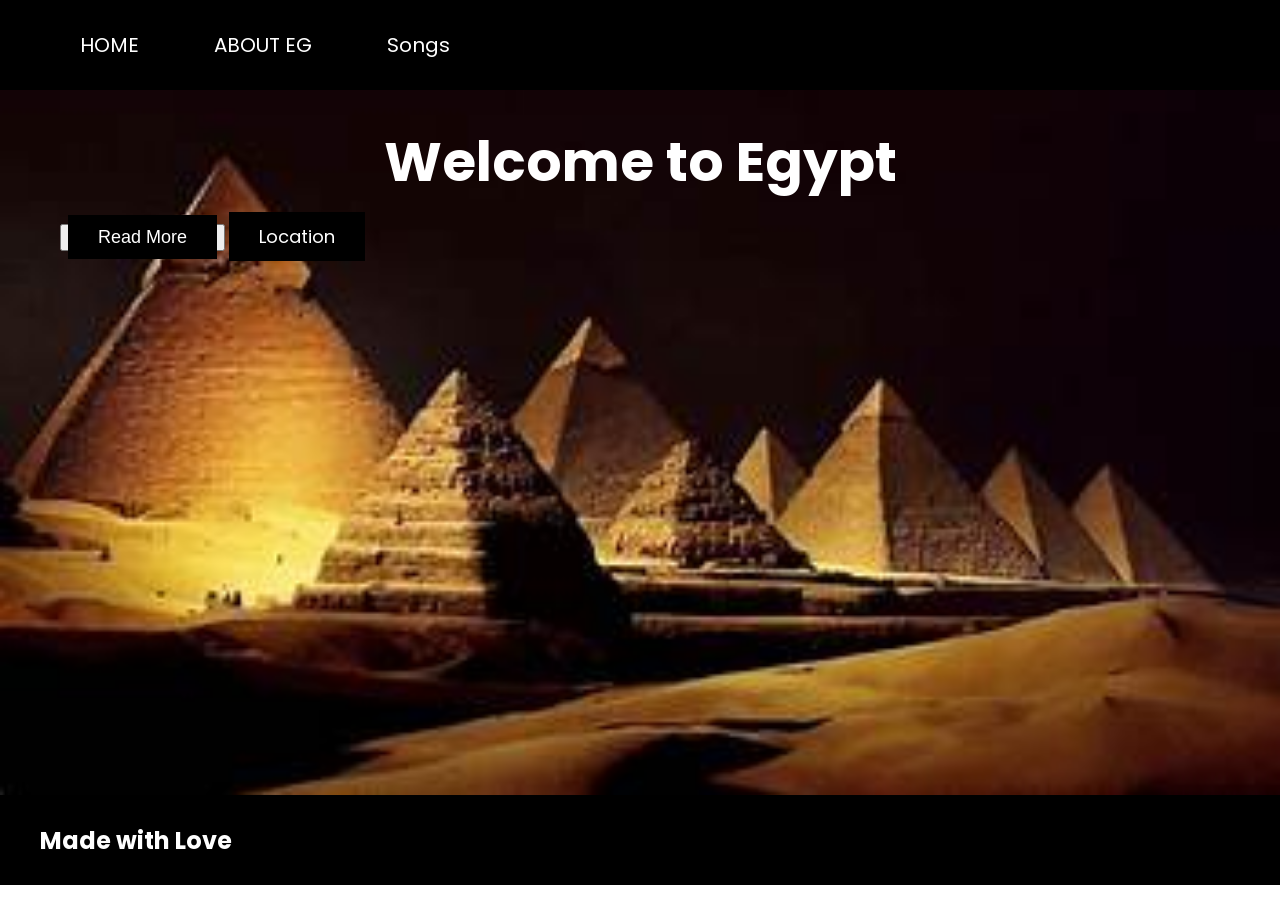
<file: index.html>
<!DOCTYPE html>
<html lang="en">
<head>
    <meta charset="UTF-8">
    <meta name="viewport" content="width=device-width, initial-scale=1.0">
    <title>Home</title>
    <link rel="stylesheet" href="style.css">
    <link rel="icon" type="image/png" href="image.png">
    <link href="https://fonts.googleapis.com/css2?family=Poppins:wght@400;600;700&display=swap" rel="stylesheet">

</head>
<body>
    <nav class="header">
        <ul class="nav-links">
            <li><a href="index.html">HOME</a></li>
            <li><a href="about.html">ABOUT EG</a></li>
            <li><a href="info.html">Songs</a></li>
        </ul>
    </nav>

    <section class="home" id="home">
        <h1>Welcome to Egypt</h1>
        <div class="homecontent">                       
            <div class="locate">
                <div class="button">
                    <button><a href="about.html" class="btn">Read More</a></button>
                    <a href="https://maps.app.goo.gl/mrue3Cesp8YKJ32W6" class="btn">Location</a>
                </div>
                
            </div>       
        </div>
    </section>

    <footer class="site-footer">
        <h2>Made with Love</h2>
    </footer>

</body>
</html>
</file>
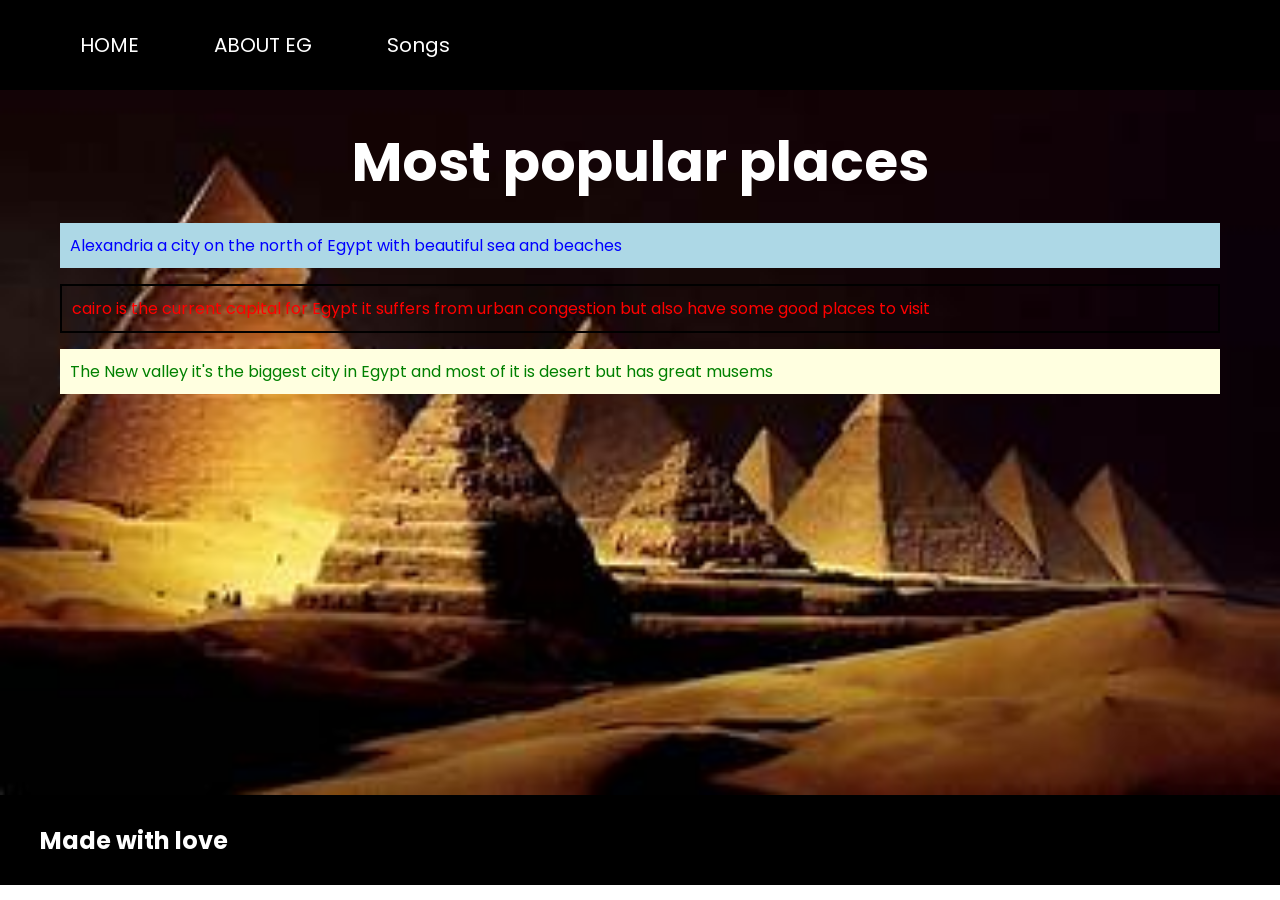
<file: about.html>
<!DOCTYPE html>
<html lang="en">
<head>
    <meta charset="UTF-8">
    <meta name="viewport" content="width=device-width, initial-scale=1.0">
    <title>About</title>
    <link rel="stylesheet" href="style.css">
    <link rel="icon" type="image/png" href="image.png">
    <link href="https://fonts.googleapis.com/css2?family=Poppins:wght@400;600;700&display=swap" rel="stylesheet">
</head>
<body>
    <nav class="header">
        <ul class="nav-links">
            <li><a href="index.html">HOME</a></li>
            <li><a href="about.html">ABOUT EG</a></li>
            <li><a href="info.html">Songs</a></li>
        </ul>
    </nav>

    <section class="home" id="home">
        <h1>Most popular places</h1>
        <p class="p1">
            Alexandria a city on the north of Egypt with beautiful sea and beaches
        </p>
        <p class="p2">
            cairo is the current capital for Egypt it suffers from urban congestion but also have some good places to visit
        </p>
        <p class="p3">
            The New valley it's the biggest city in Egypt and most of it is desert but has great musems  
        </p>


    </section>

    <footer class="site-footer">
        <h2>Made with love</h2>
    </footer>

</body>
</html>
</file>
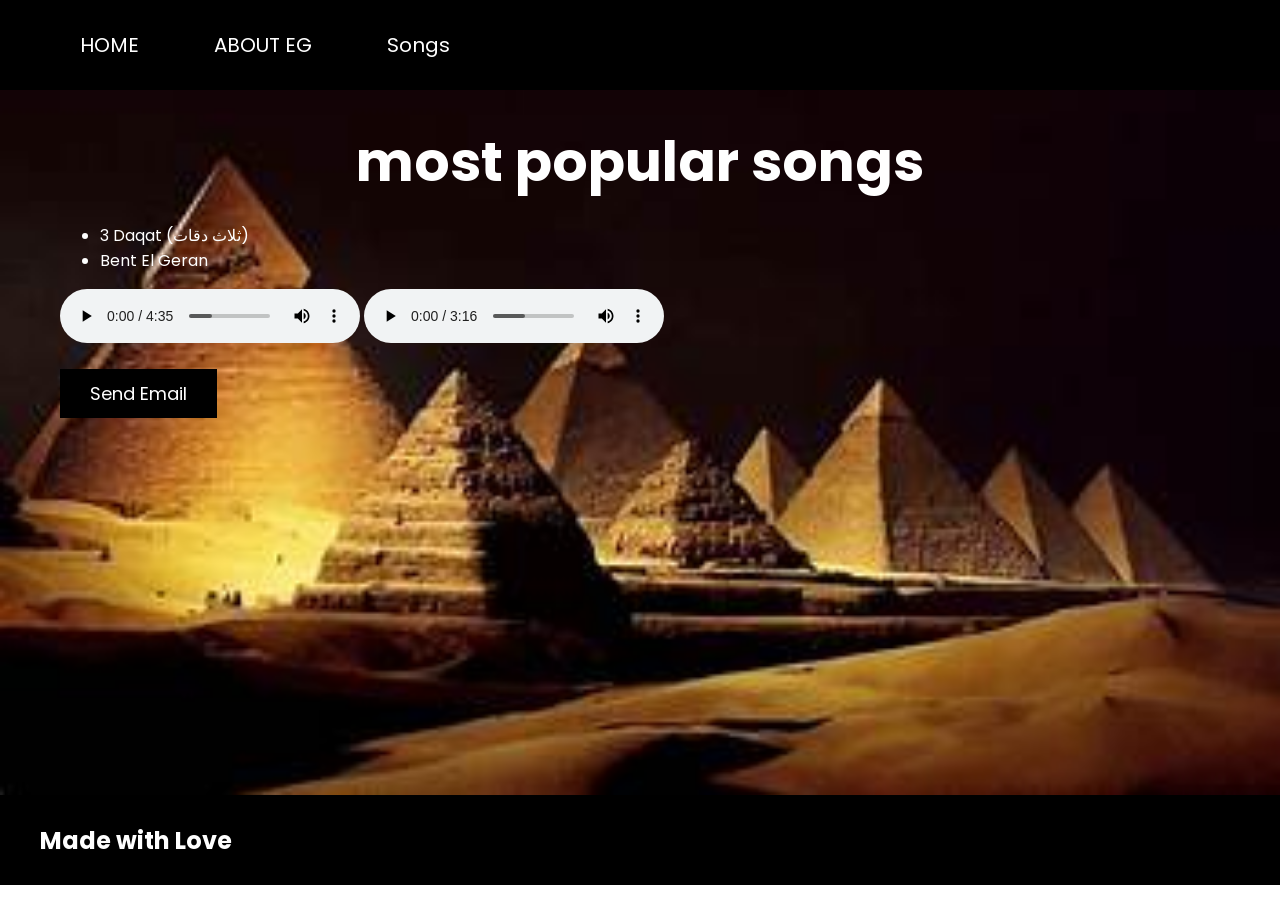
<file: info.html>
<!DOCTYPE html>
<html lang="en">
<head>
    <meta charset="UTF-8">
    <meta name="viewport" content="width=device-width, initial-scale=1.0">
    <title>info</title>
    <link rel="stylesheet" href="style.css">
    <link rel="icon" type="image/png" href="image.png">
    <link href="https://fonts.googleapis.com/css2?family=Poppins:wght@400;600;700&display=swap" rel="stylesheet">
</head>
<body>
    <nav class="header">
        <ul class="nav-links">
            <li><a href="index.html">HOME</a></li>
            <li><a href="about.html">ABOUT EG</a></li>
            <li><a href="info.html">Songs</a></li>
        </ul>
    </nav>

    <section class="home" id="home">
        <h1>most popular songs</h1>
        <ul>
            <li>3 Daqat (ثلاث دقات)</li>
            <li>Bent El Geran</li>
        </ul>
        <audio src="Albumaty.Com.Abu.3.Daqat.feat.Yousra.mp3" controls></audio>
        <audio src="Albumaty.Com.Shakosh.Omar.Kamal.Bent.Elgeran.mp3" controls></audio><br>
        <a href="mailto:mohamedassem495@gmail.com" class="btn">Send Email</a>

    </section>

    <footer class="site-footer">
        <h2>Made with Love</h2>
    </footer>

</body>
</html>
</file>
<file: style.css>
body{
    margin: 0;
    padding: 0;
    color: white;
    font-family: 'Poppins', sans-serif;
}

.header, footer{
    position: fixed;
    height: 90px;
    width:  100%;
    background-color: black;
    margin-top: 0;
    display: flex;
    align-items: center;
    justify-content: space-between;
    padding: 0 40px;
    z-index: 1000;
}
.nav-links{
    list-style: none;
    display: flex;
    gap: 25px;
}

.nav-links li a {
    text-decoration: none;
    color: white;
    font-size: 20px;
    margin-right: 50px;
}


section{
    padding: 60px 60px 60px 60px;
}

.home{
    position: relative;
    background: url("Pyr.png") no-repeat center center/cover;
    height: 75vh; 
    z-index: 1;
    
}

section h1{
    font-size: 55px;
    margin-top: 60px;
    margin-bottom: 20px;
    text-align: center;
}

.btn{
    padding: 12px 30px;
    background-color: black;
    color: white;
    text-decoration: none;
    font-size: 18px;
}
.btn:hover{
    background-color: white;
    color: black;
}

audio{
    margin-bottom: 30px;
}

.p1{
    color: blue;
    background-color: lightblue;
    padding: 10px;
}
.p2 {
    color: red;
    border: 2px solid black;
    padding: 10px;
}
.p3 {
    color: green;
    background-color: lightyellow;
    padding: 10px;
}
</file>
